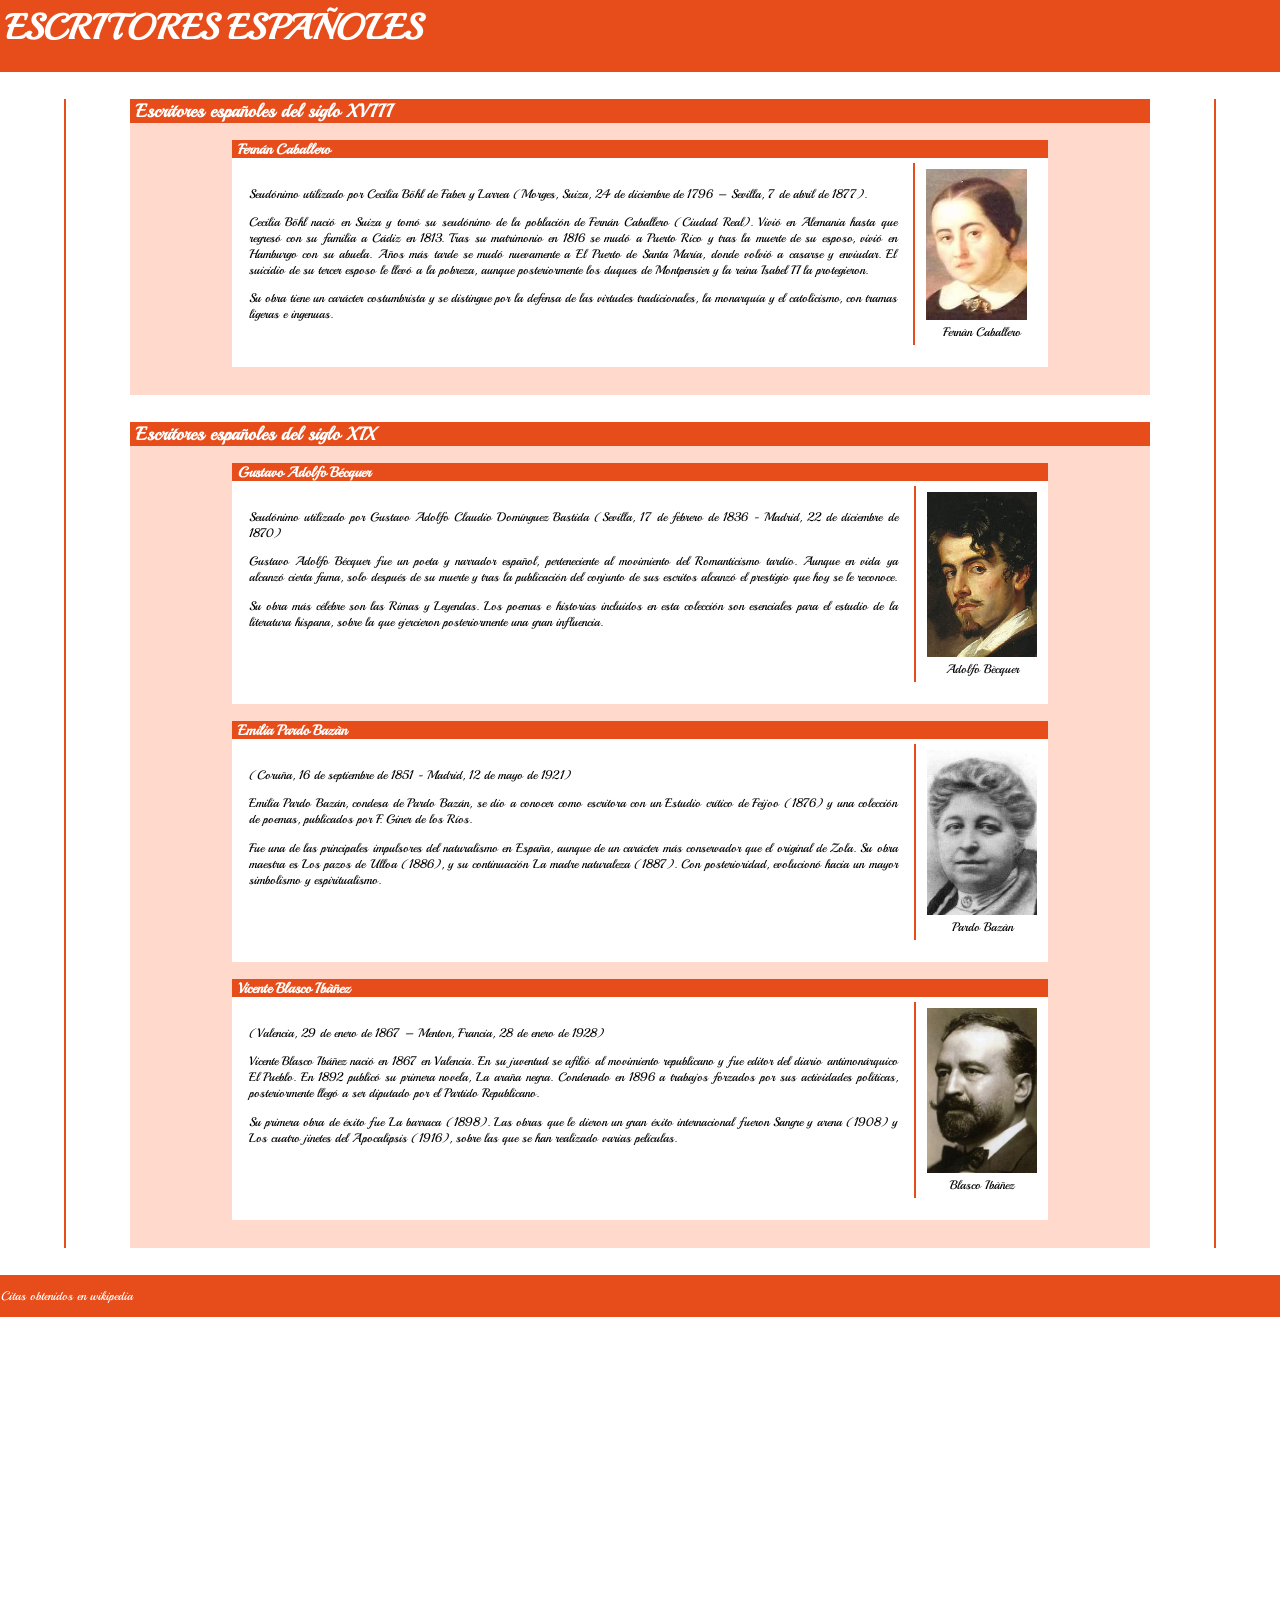
<file: trabajos/Escritores/Index.html>
<!DOCTYPE html>
<html lang="en">
<head>
    <meta charset="UTF-8">
    <meta name="viewport" content="width=device-width, initial-scale=1.0">
    <link rel="preconnect" href="https://fonts.googleapis.com">
<link rel="preconnect" href="https://fonts.gstatic.com" crossorigin>
<link href="https://fonts.googleapis.com/css2?family=Playball&display=swap" rel="stylesheet">
    <title>Escritores Españoles</title>
    <link rel="stylesheet" href="./Escritores.css">
</head>
<body>

    <header>
        <h1>Escritores Españoles</h1>
    </header>

    <main>
        <article class="siglo">
            <h2>Escritores españoles del siglo XVIII</h2>

            <article>
            
                <h3>Fernán Caballero</h3>

                <aside>
                    <img src="./img/Fernàn Cabellero.jpg" alt="">
                    <p>Fernàn Caballero</p>
                </aside>

                <p><br>Seudónimo utilizado por Cecilia Böhl de Faber y Larrea
                   (Morges, Suiza, 24 de diciembre de 1796 – Sevilla, 7 de abril de 1877).</p>
                    
                <p>Cecilia Böhl nació en Suiza y tomó su seudónimo de la población de Fernán 
                    Caballero (Ciudad Real). Vivió en Alemania hasta que regresó con su familia 
                    a Cádiz en 1813. Tras su matrimonio en 1816 se mudó a Puerto Rico y tras la 
                    muerte de su esposo, vivió en Hamburgo con su abuela. Años más tarde se mudó 
                    nuevamente a El Puerto de Santa María, donde volvió a casarse y enviudar. El 
                    suicidio de su tercer esposo le llevó a la pobreza, aunque posteriormente los 
                    duques de Montpensier y la reina Isabel II la protegieron.</p>
                    
                <p>Su obra tiene un carácter costumbrista y se distingue por la defensa de las 
                    virtudes tradicionales, la monarquía y el catolicismo, con tramas ligeras e 
                    ingenuas.</p>
            </article>
        </article>

        <article class="siglo">
            <h2>Escritores españoles del siglo XIX</h2>
            
            <article>
                <h3>Gustavo Adolfo Bécquer</h3>

                <aside>
                    <img src="./img/Gustavo Adolfo Bécquer.jpg" alt="">
                    <p>Adolfo Bècquer</p>
                </aside>

                <p><br>Seudónimo utilizado por Gustavo Adolfo Claudio Domínguez Bastida
                   (Sevilla, 17 de febrero de 1836 - Madrid, 22 de diciembre de 1870)
                    
                <p>Gustavo Adolfo Bécquer fue un poeta y narrador español, perteneciente 
                    al movimiento del Romanticismo tardío. Aunque en vida ya alcanzó cierta 
                    fama, solo después de su muerte y tras la publicación del conjunto de sus 
                    escritos alcanzó el prestigio que hoy se le reconoce.</p>
                    
                <p>Su obra más célebre son las Rimas y Leyendas. Los poemas e historias incluidos 
                    en esta colección son esenciales para el estudio de la literatura hispana, sobre 
                    la que ejercieron posteriormente una gran influencia.</p>
            </article>

        <article>
            <h3>Emilia Pardo Bazàn</h3>

            <aside>
                <img src="./img/Emilia Pardo Bazán.jpg" alt="">
                <p>Pardo Bazàn</p>
            </aside>

            <p><br>(Coruña, 16 de septiembre de 1851 - Madrid, 12 de mayo de 1921)

            <p>Emilia Pardo Bazán, condesa de Pardo Bazán, se dio a conocer como 
                escritora con un Estudio crítico de Feijoo (1876) y una colección de 
                poemas, publicados por F. Giner de los Ríos.</p>
                
            <p>Fue una de las principales impulsores del naturalismo en España, 
                aunque de un carácter más conservador que el original de Zola. Su 
                obra maestra es Los pazos de Ulloa (1886), y su continuación La madre 
                naturaleza (1887). Con posterioridad, evolucionó hacia un mayor simbolismo 
                y espiritualismo.</p>
        </article>

        <article>
            <h3>Vicente Blasco Ibàñez</h3>

            <aside>
                <img src="./img/Vicente Blasco Ibàñez.jpg" alt="">
                <p>Blasco Ibàñez</p>
            </aside>

            <p><br>(Valencia, 29 de enero de 1867 – Menton, Francia, 28 de enero de 1928)</p>

            <p>Vicente Blasco Ibáñez nació en 1867 en Valencia. En su juventud se afilió 
                al movimiento republicano y fue editor del diario antimonárquico El Pueblo. 
                En 1892 publicó su primera novela, La araña negra. Condenado en 1896 a trabajos 
                forzados por sus actividades políticas, posteriormente llegó a ser diputado por 
                el Partido Republicano.</p>
                
           <p>Su primera obra de éxito fue La barraca (1898). Las obras que le dieron un 
                gran éxito internacional fueron Sangre y arena (1908) y Los cuatro jinetes 
                del Apocalipsis (1916), sobre las que se han realizado varias películas.</p>
           </article> 
    </main>

    <footer>
        <p>Citas obtenidos en wikipedia</p>
    </footer>
</body>
</html>
</file>
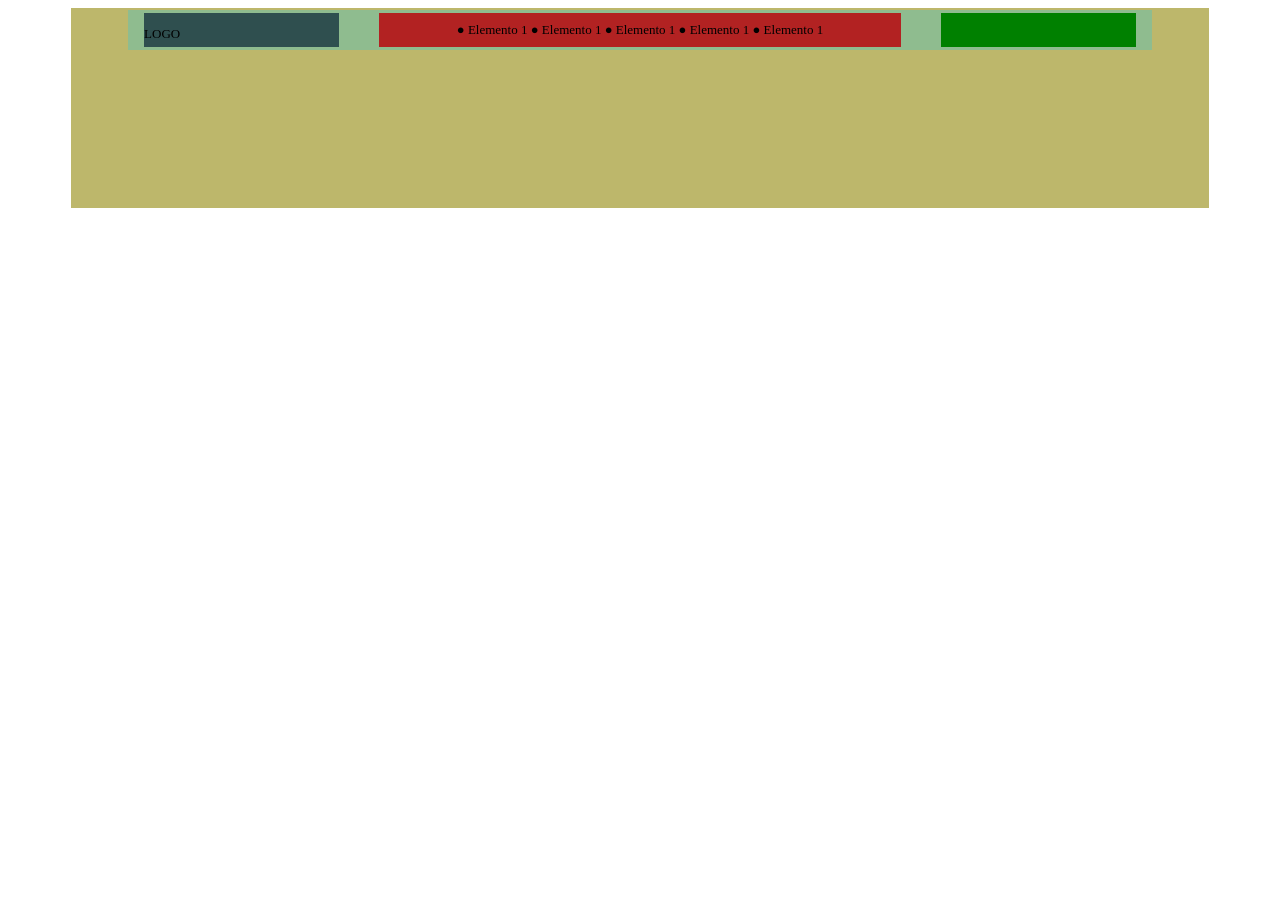
<file: trabajos/FlexBox/baradenavegacion.html>
<!DOCTYPE html>
<html lang="en">
<head>
    <meta charset="UTF-8">
    <meta name="viewport" content="width=device-width, initial-scale=1.0">
    <title>Document</title>
    <link rel="stylesheet" href="./barradenavegacion.css">
</head>
<body>
    <section class="amarillo">
        <div class="verde">
            <article class="hijo1">
                <p style="font-size: 13px;">LOGO</p>
            </article>
            <article style="margin: 3px;" class="hijo2">
                <p style="font-size: 13px; margin: +9px 16px;">● Elemento 1 ● Elemento 1 ● Elemento 1 ● Elemento 1 ● Elemento 1</p>
            </article>
            <article class="hijo3"></article>
        </div>
    </section>
</body>
</html>
</file>
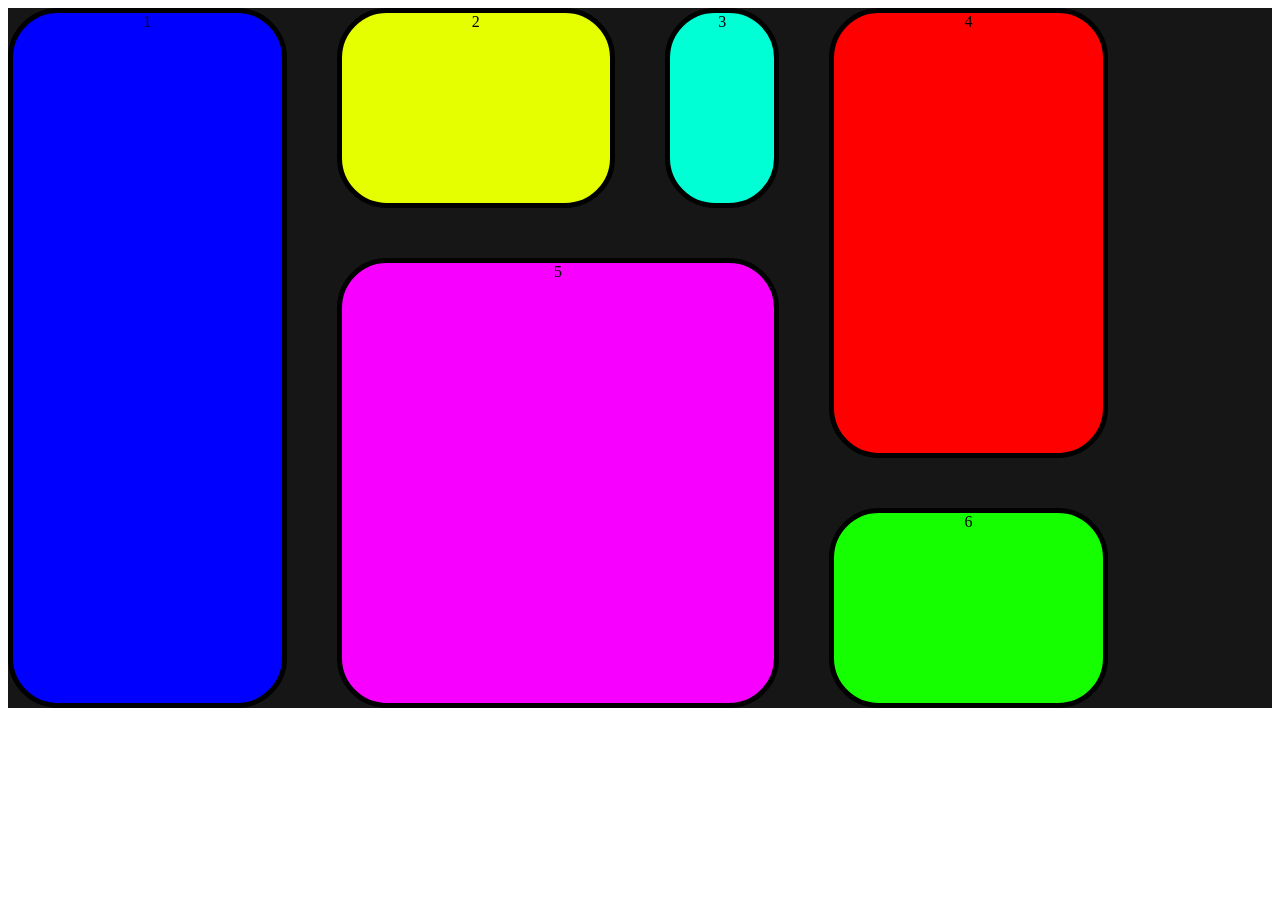
<file: trabajos/grid area/grid.html>
<!DOCTYPE html>
<html lang="en">
<head>
    <link rel="stylesheet" href="./css/ayudita.css">
    <meta charset="UTF-8">
    <meta name="viewport" content="width=device-width, initial-scale=1.0">
    <title>Document</title>
</head>
<body>
    <header class="gridcon">
        <div class="grid-item1">1</div>
        <div class="grid-item2">2</div>
        <div class="grid-item3">3</div>
        <div class="grid-item4">4</div>
        <div class="grid-item5">5</div>
        <div class="grid-item6">6</div>
</header>
</body>
</html>
</file>
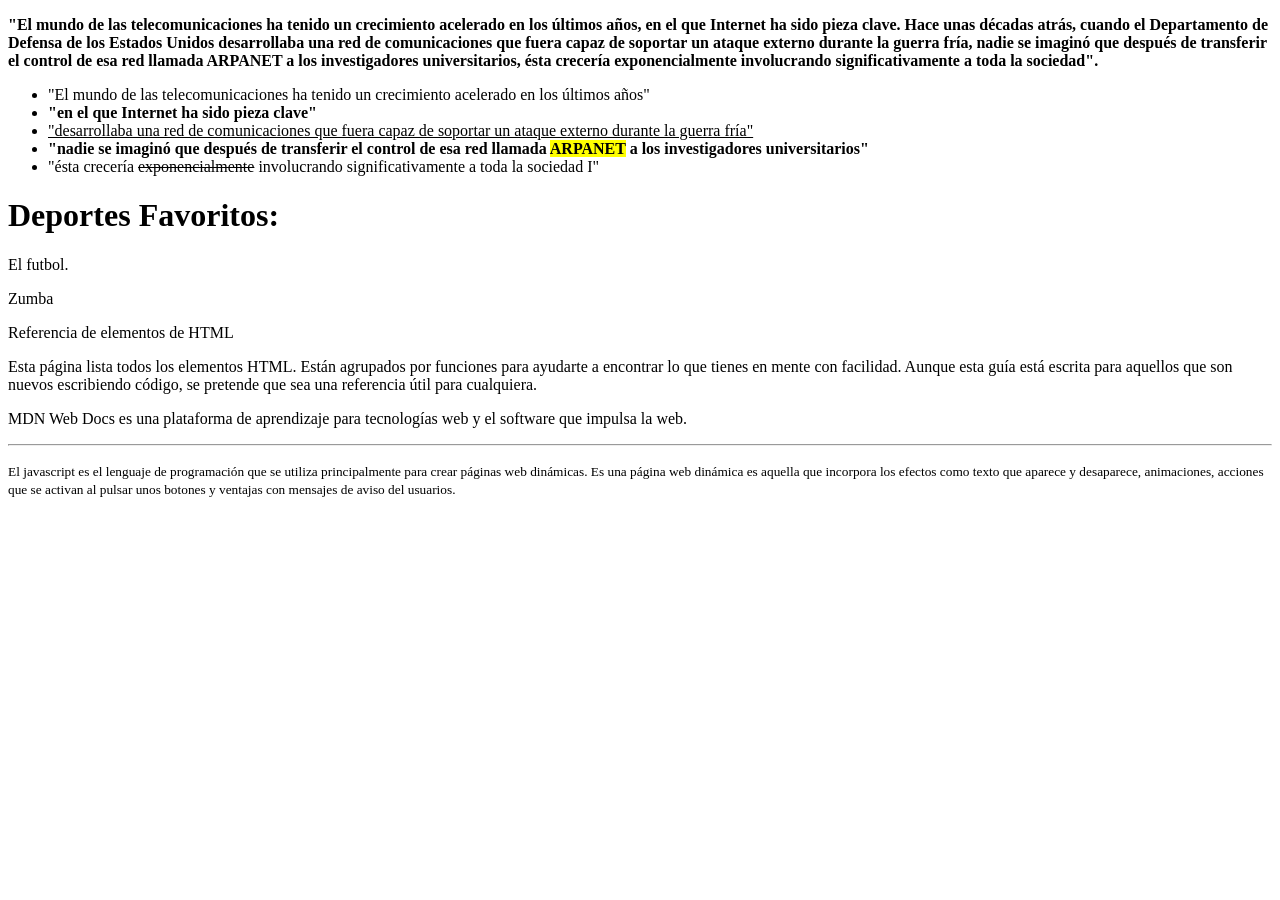
<file: trabajos/movil 1/Holamundo.html>
<!DOCTYPE html>
<html lang="en">
<head>
       <meta charset="UTF-8">
<metaname="viewport"content="width=device-width, initial-scale=1.0">
<title>Mi primera sitio web</title>
</head>
<body>

<p><b>"El mundo de las telecomunicaciones ha tenido un crecimiento acelerado en los últimos años, en el que Internet ha sido pieza clave. Hace unas décadas atrás, cuando el Departamento de Defensa de los Estados Unidos desarrollaba una red de comunicaciones que fuera capaz de soportar un ataque externo durante la guerra fría, nadie se imaginó que después de transferir el control de esa red llamada ARPANET a los investigadores universitarios, ésta crecería exponencialmente involucrando significativamente a toda la sociedad".</b></p> 
<ul>

<li>"El mundo de las telecomunicaciones ha tenido un crecimiento acelerado en los

últimos años"</li>

<li><b>"en el que Internet ha sido pieza clave"</b></li>

<li><u>"desarrollaba una red de comunicaciones que fuera capaz de soportar un ataque externo durante la guerra fría"</u></li>

<li><b>"nadie se imaginó que después de transferir el control de esa red llamada

<mark>ARPANET</mark> a los investigadores universitarios"</b></li>

<li>"ésta crecería <s>exponencialmente</s> involucrando significativamente a toda la sociedad I"</li>
</ul>
<h1>Deportes Favoritos:</h1>
<p><bar>El futbol.</bar></p>
<p><bar>Zumba</bar></p>
<p>Referencia de elementos de HTML</p>
<p>Esta página lista todos los elementos HTML. Están agrupados por funciones para 
ayudarte a encontrar lo que tienes en mente con facilidad. Aunque esta guía está 
escrita para aquellos que son nuevos escribiendo código, se pretende que sea una 
referencia útil para cualquiera.</p>
<p>MDN Web Docs es una plataforma de aprendizaje para tecnologías web y el 
software que impulsa la web.</p>
<hr />
<p><small>El javascript es el lenguaje de programación que se utiliza 
principalmente para crear páginas web dinámicas. Es una página web dinámica es 
aquella que incorpora los efectos como texto que aparece y desaparece, 
animaciones, acciones que se activan al pulsar unos botones y ventajas  
con mensajes de aviso del usuarios.</small></p>
</body>
</html>
</file>
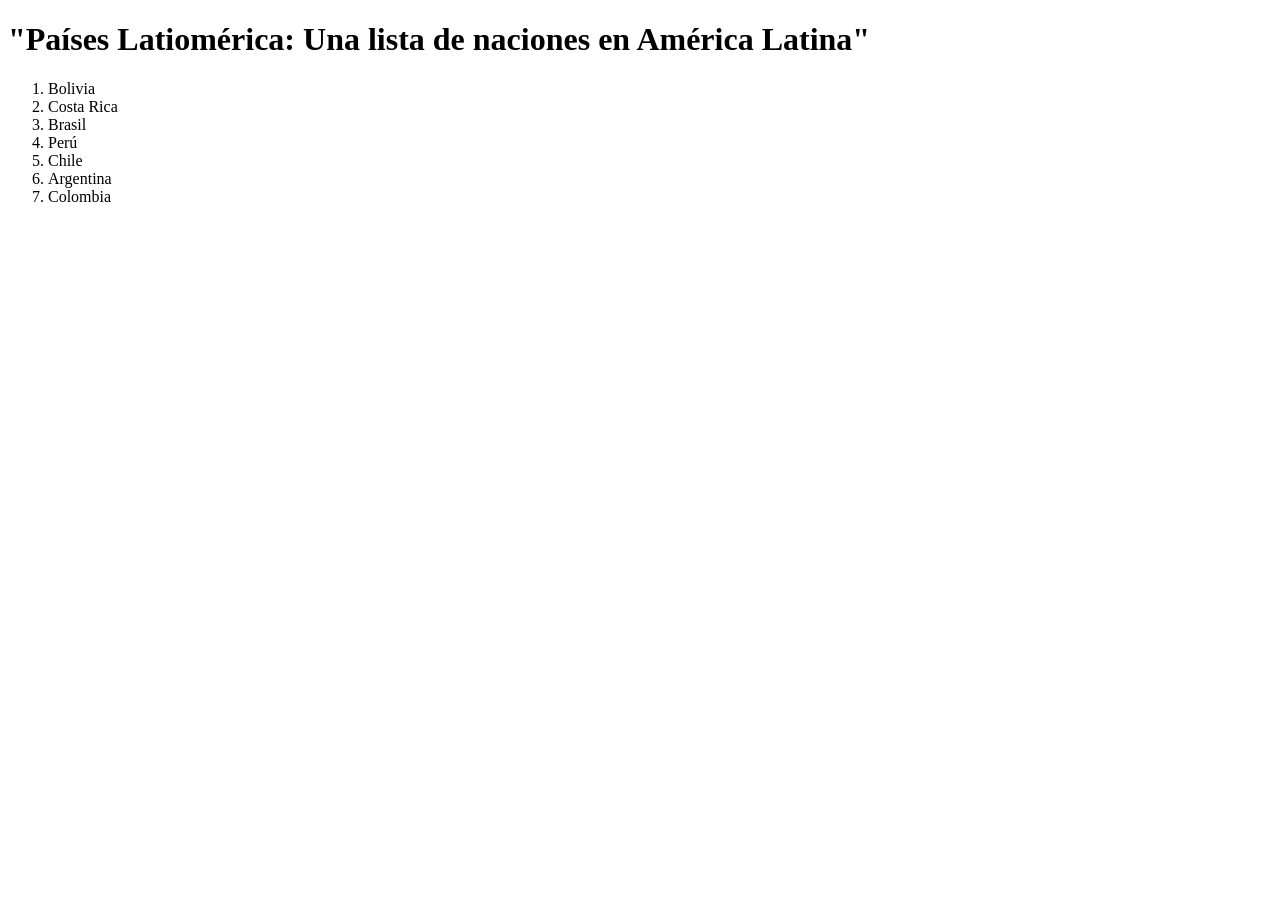
<file: trabajos/movil 1/Países.html>
<!DOCTYPE html>
<html lang="en">
<head>
       <meta charset="UTF-8">
<metaname="viewport"content="width=device-width, initial-scale=1.0">
<title>Países de Latinoamérica</title>
</head>
<body>
<h1>"Países Latiomérica: Una lista de naciones en América Latina"</h1>
<div>
    <ol>
      <li>Bolivia</li>
      <li>Costa Rica</li>
      <li>Brasil</li>
      <li>Perú</li>
      <li>Chile</li>
      <li>Argentina</li>
      <li>Colombia</li>
    </ol>
  </div>
<body>
</html>
</file>
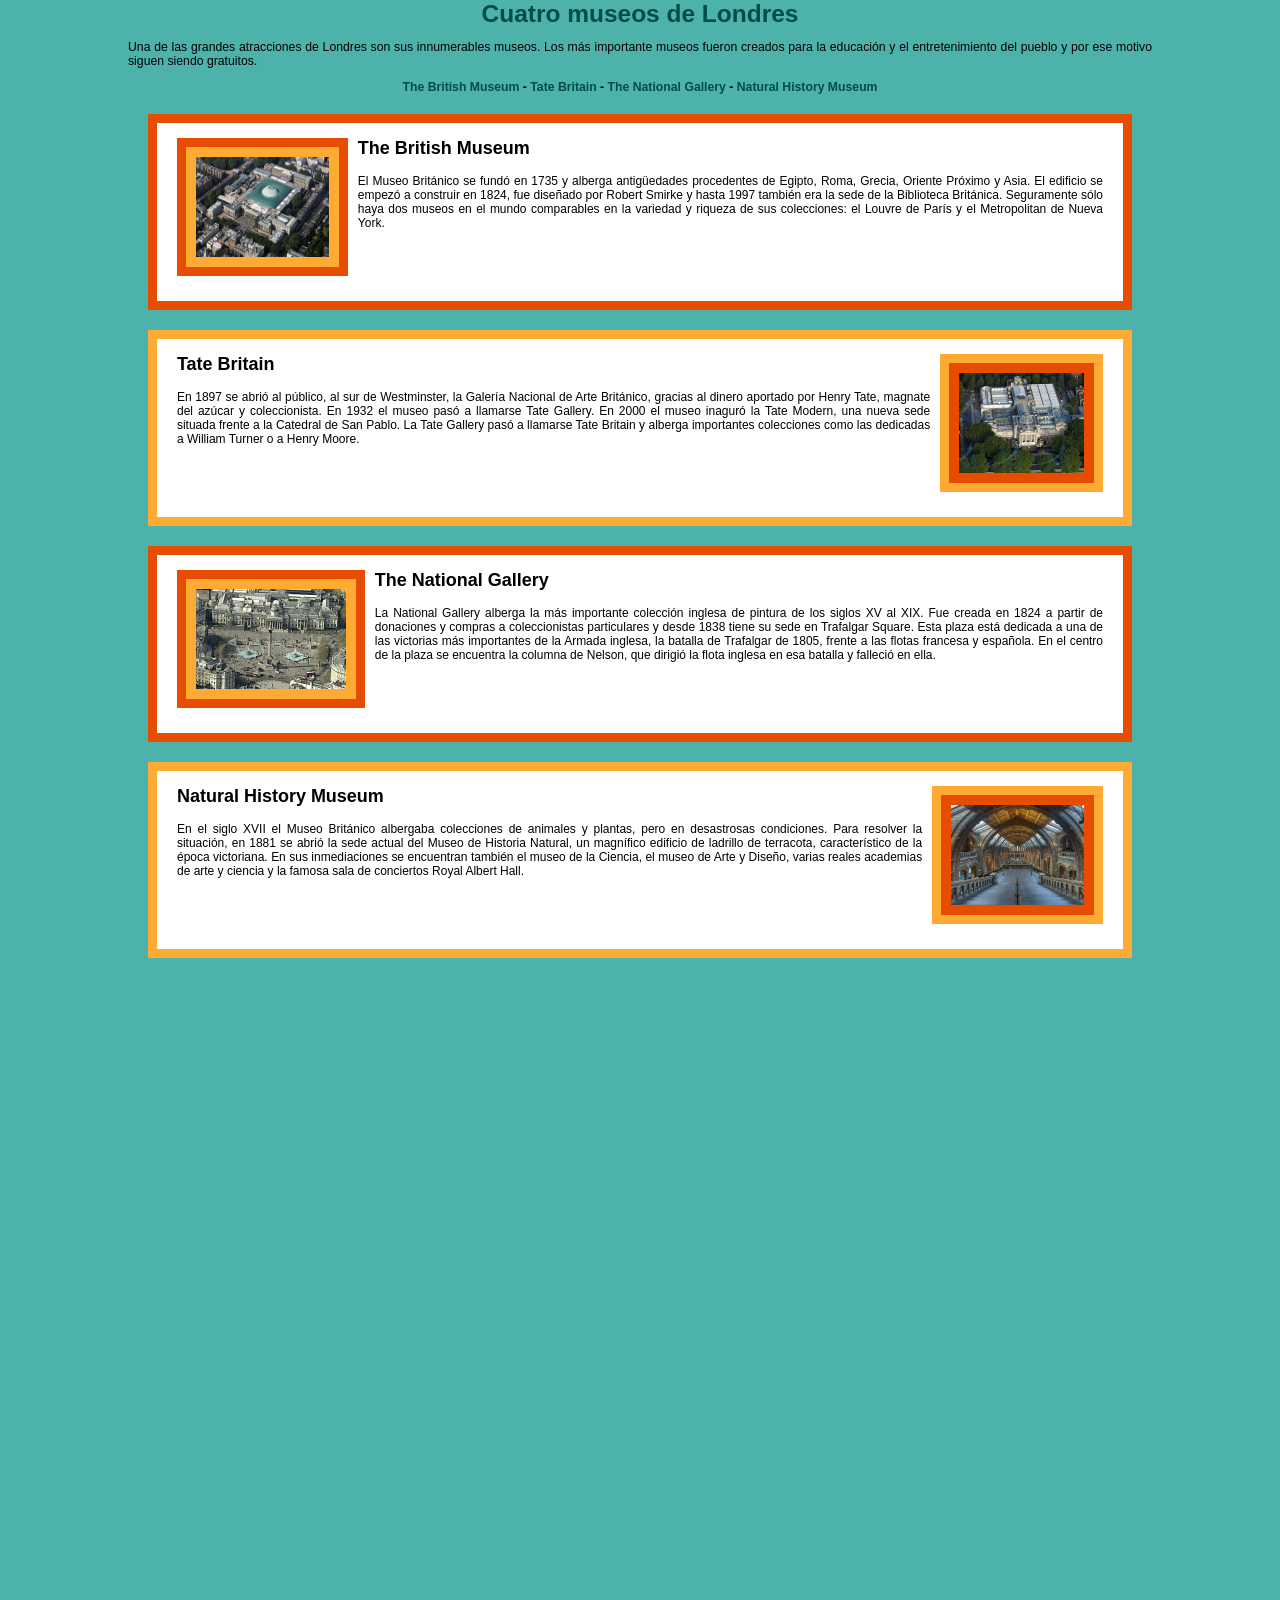
<file: trabajos/museo/Index2.html>
<!DOCTYPE html>
<html lang="en">
<head>
    <meta charset="UTF-8">
    <meta name="viewport" content="width=device-width, initial-scale=1.0">
    <link rel="stylesheet" href="museo.css">
    <title>Museos de Londres</title>
</head>
<body>
    <h1>Cuatro museos de Londres</h1>

  <p>Una de las grandes atracciones de Londres son sus innumerables museos. Los más importante museos fueron creados para la educación y el entretenimiento del pueblo y por ese motivo siguen siendo gratuitos.</p>

  <nav>
    <p><a>The British Museum</a> - <a>Tate Britain</a> - <a>The National Gallery</a> - <a>Natural History Museum</a></p>
  </nav>

  <section id="british" class="uno">
    <h2>
      <a ><img src="img/The British Museum.jpg" alt="The British Museum" title="The British Museum" width="266" height="200"></a> The British Museum
    </h2>

    <p>El Museo Británico se fundó en 1735 y alberga antigüedades procedentes de Egipto, Roma, Grecia, Oriente Próximo y Asia. El edificio se empezó a construir en 1824, fue diseñado por Robert Smirke y hasta 1997 también era la sede de la Biblioteca Británica. Seguramente sólo haya dos museos en el mundo comparables en la variedad y riqueza de sus colecciones: el Louvre de París y el Metropolitan de Nueva York.</p>
  </section>

  <section id="tate" class="dos">
    <h2>
      <a><img src="img/Tate Britain.jpg" alt="Tate Britain" title="Tate Britain" width="250" height="200"></a> Tate Britain
    </h2>

    <p>En 1897 se abrió al público, al sur de Westminster, la Galería Nacional de Arte Británico, gracias al dinero aportado por Henry Tate, magnate del azúcar y coleccionista. En 1932 el museo pasó a llamarse Tate Gallery. En 2000 el museo inaguró la Tate Modern, una nueva sede situada frente a la Catedral de San Pablo. La Tate Gallery pasó a llamarse Tate Britain y alberga importantes colecciones como las dedicadas a William Turner o a Henry Moore.</p>
  </section>

  <section id="national" class="uno">
    <h2>
      <a><img src="img/The National Gallery.jpg" alt="The National Gallery" title="The National Gallery" width="300" height="200"></a> The National Gallery
    </h2>

    <p>La National Gallery alberga la más importante colección inglesa de pintura de los siglos XV al XIX. Fue creada en 1824 a partir de donaciones y compras a coleccionistas particulares y desde 1838 tiene su sede en Trafalgar Square. Esta plaza está dedicada a una de las victorias más importantes de la Armada inglesa, la batalla de Trafalgar de 1805, frente a las flotas francesa y española. En el centro de la plaza se encuentra la columna de Nelson, que dirigió la flota inglesa en esa batalla y falleció en ella.</p>
  </section>

  <section id="natural" class="dos">
    <h2>
      <a><img src="img/Natural History Museum.jpg" alt="Natural History Museum" title="National History Museum" width="266" height="200"></a> Natural History Museum
    </h2>

    <p>En el siglo XVII el Museo Británico albergaba colecciones de animales y plantas, pero en desastrosas condiciones. Para resolver la situación, en 1881 se abrió la sede actual del Museo de Historia Natural, un magnífico edificio de ladrillo de terracota, característico de la época victoriana. En sus inmediaciones se encuentran también el museo de la Ciencia, el museo de Arte y Diseño, varias reales academias de arte y ciencia y la famosa sala de conciertos Royal Albert Hall.</p>
  </section>
</body>
</html>
</file>
<file: trabajos/Escritores/Escritores.css>
body {
  margin: 0;
  background-color: white;
  font-family: sans-serif;
  font-size: 1.4rem;
  text-align: justify;
  zoom: 55%;
}

header{
    background-color: #e64d1a;
    color: white;
  }

h1{
  font-family: "Playball", cursive;
    margin: 0;
    padding: 10px 10px 40px;
    font-size: 4rem;
    text-transform: uppercase;
  }

main {
  display: block;
  border-left: #e64d1a 5px solid;
  border-right: #e64d1a 5px solid;
  margin: 0 5%;
  padding: 0 5%;
}

article.siglo {
  font-family: "Playball", cursive;
  margin: 50px 0; 
  padding-bottom: 20px; 
  background-color: #ffd9cc;
}

h2{
  margin: 0;
  padding-left: 10px;
  background-color: #e64d1a;
  color: white;
}

h3{
  margin: 0;
  padding-left: 10px;
  background-color: #e64d1a;
  color: white;
}

 article {
  overflow: auto;
  margin: 30px 10%;
  padding-bottom: 30px;
  background-color: white;
}

article article p {
  padding-left: 30px;
  padding-right: 30px;
}

aside {
  float: right;
  border-left: #e64d1a 5px solid;
  margin: 10px 0 10px 30px;
  padding: 10px 20px;
}

aside p {
  margin: 0;
  padding: 0;
  text-align: center;
}

footer{
  font-family: "Playball", cursive;
  background-color: #e64d1a;
  color: white;
  padding: 1px;
}
</file>
<file: trabajos/FlexBox/barradenavegacion.css>
.amarillo{
    background-color: #bdb76b;
    height: 200px;
    width: 90%;
    display: flex;
    justify-content: center;
    align-items: flex-start;
    margin: auto;
}

.verde{
    background-color: #8fbc8f;
    height: 40px;
    width: 90%;
    display: flex;
    flex-direction: row;
    justify-content: space-between;
    position: sticky;
    top: 10px;
}

.hijo1{
    background-color: #2f4f4f;
    height: 34px;
    width: 19%;
    margin: 3px 16px;
}

.hijo2{
    background-color: #b22222;
    height: 34px;
    width: 51%;
    margin: 3px;
    display: flex;
    justify-content: center;
  }

.hijo3{
    background-color: #008000;
    height: 34px;
    width: 19%;
    margin: 3px 16px;
}
</file>
<file: trabajos/grid area/css/ayudita.css>
.gridcon {
    display: grid;
    grid-template-rows: 200px 200px 200px;
    background-color: rgb(22, 22, 22);
    grid-template-columns: 1fr 1fr 1fr 1fr 1fr 1fr 1fr 1fr;
    gap: 50px;
    grid-template-areas: 
    "area1 area1 area2 area2 area3 area4 area4"
    "area1 area1 area5 area5 area5 area4 area4"
    "area1 area1 area5 area5 area5 area6 area6";
}
.grid-item1{
    background: blue;
    text-align: center;
    border: black 5px solid;
    grid-area: area1;
    border-radius: 50px;
}
.grid-item2{
    background: rgb(229, 255, 0);
    text-align: center;
    border: black 5px solid;
    grid-area: area2;
    border-radius: 50px;
}
    .grid-item3{
        background: rgb(0, 255, 213);
        text-align: center;
        border: black 5px solid;
        grid-area: area3;
        border-radius: 50px;
    }
        .grid-item4{
            background: rgb(255, 0, 0);
            text-align: center;
            border: black 5px solid;
            grid-area: area4;
            border-radius: 50px;
        }
            .grid-item5{
                background: rgb(247, 0, 255);
                text-align: center;
                border: black 5px solid;
                grid-area: area5;
                border-radius: 50px;
            }
                .grid-item6{
                    background: rgb(21, 255, 0);
                    text-align: center;
                    border: black 5px solid;
                    grid-area: area6;
                    border-radius: 50px;
                }
</file>
<file: trabajos/museo/museo.css>
body {
    margin: 0 10%;
    background-color: hwb(175 30% 30%);
    font-family: sans-serif;
    font-size: 1.5rem;
    text-align: justify;
    zoom: 51%;
  }
  
  h1 {
    margin: 0;
    color: hwb(175 0% 70%);
    font-size: 3rem;
    text-align: center;
  }
  
  nav {
    font-weight: bold;
    text-align:center;
  }
  
  a {
    color: hwb(175 0% 70%);
  }
  
  section {
    clear: both;
    overflow: auto;
    margin: 40px;
    padding: 30px 40px;
    background-color: white;
  }
  
  section.uno {
    border: hwb(20 0% 10%) 20px solid;
    zoom: 98%;
  }
  
  section.dos {
    border: hwb(35 20% 0%) 20px solid;
    zoom: 98%;
  }
  
  h2 {
    margin-top: 0;
  }
  
  img {
    padding: 20px;
    margin-bottom: 20px;
  }
  
  section.uno img {
    float: left;
    margin-right: 20px;
    border: hwb(20 0% 10%) 20px solid;
    background-color: hwb(35 20% 0%);
  }
  
  section.dos img {
    float: right;
    margin-left: 20px;
    border: hwb(35 20% 0%) 20px solid;
    background-color: hwb(20 0% 10%);
  }
</file>
